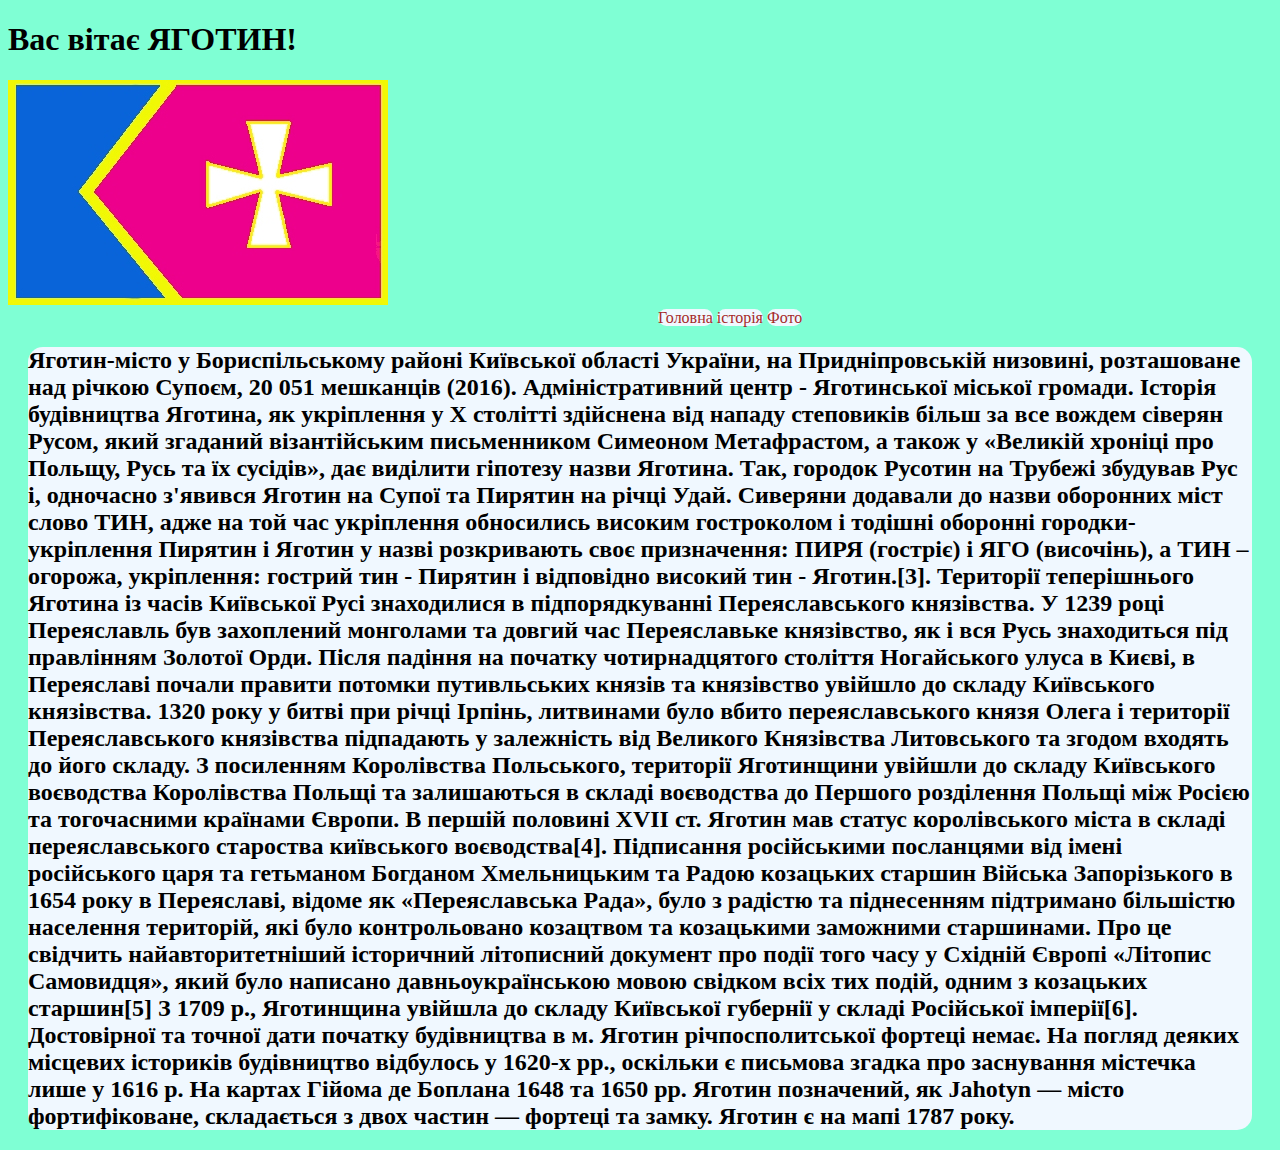
<file: index.html>
<!DOCTYPE html>
<html lang="en">
<head>
    <meta charset="UTF-8">
    <meta http-equiv="X-UA-Compatible" content="IE=edge">
    <meta name="viewport" content="width=device-width, initial-scale=1.0">
    <title>Document</title>
    <link rel="stylesheet" href="./style.css">
</head>
<body class="body">
    <header>
        <div>
            <h1>Вас вітає ЯГОТИН!</h1>
            <img src="./img/Yahotyn_prapor.png" alt="ef">
        </div>
        <div class="direction-tope">
            <a href="./index.html" class="directional-button">Головна</a>
            <a href="./znamenitisy.html" class="directional-button">історія</a>
            <a href="./zoto.html" class="directional-button">Фото</a>
        </div>
    </header>
    <section>
        <h2 class="h21">Яготин-місто у Бориспільському районі Київської області України, на Придніпровській низовині, розташоване над річкою Супоєм, 20 051 мешканців (2016). Адміністративний центр - Яготинської міської громади. Історія будівництва Яготина, як укріплення у X столітті здійснена від нападу степовиків більш за все вождем сіверян Русом, який згаданий візантійським письменником Симеоном Метафрастом, а також у «Великій хроніці про Польщу, Русь та їх сусідів», дає виділити гіпотезу назви Яготина. Так, городок Русотин на Трубежі збудував Рус і, одночасно з'явився Яготин на Супої та Пирятин на річці Удай. Сиверяни додавали до назви оборонних міст слово ТИН, адже на той час укріплення обносились високим гостроколом і тодішні оборонні городки-укріплення Пирятин і Яготин у назві розкривають своє призначення: ПИРЯ (гостріє) і ЯГО (височінь), а ТИН – огорожа, укріплення: гострий тин - Пирятин і відповідно високий тин - Яготин.[3].

            Території теперішнього Яготина із часів Київської Русі знаходилися в підпорядкуванні Переяславського князівства.
            
            У 1239 році Переяславль був захоплений монголами та довгий час Переяславьке князівство, як і вся Русь знаходиться під правлінням Золотої Орди.
            
            Після падіння на початку чотирнадцятого століття Ногайського улуса в Києві, в Переяславі почали правити потомки путивльських князів та князівство увійшло до складу Київського князівства.
            
            1320 року у битві при річці Ірпінь, литвинами було вбито переяславського князя Олега і території Переяславського князівства підпадають у залежність від Великого Князівства Литовського та згодом входять до його складу.
            
            З посиленням Королівства Польського, території Яготинщини увійшли до складу Київського воєводства Королівства Польщі та залишаються в складі воєводства до Першого розділення Польщі між Росією та тогочасними країнами Європи.
            
            В першій половині XVII ст. Яготин мав статус королівського міста в складі переяславського староства київського воєводства[4].
            
            Підписання російськими посланцями від імені російського царя та гетьманом Богданом Хмельницьким та Радою козацьких старшин Війська Запорізького в 1654 року в Переяславі, відоме як «Переяславська Рада», було з радістю та піднесенням підтримано більшістю населення територій, які було контрольовано козацтвом та козацькими заможними старшинами. Про це свідчить найавторитетніший історичний літописний документ про події того часу у Східній Європі «Літопис Самовидця», який було написано давньоукраїнською мовою свідком всіх тих подій, одним з козацьких старшин[5]
            
            З 1709 р., Яготинщина увійшла до складу Київської губернії у складі Російської імперії[6].
            
            Достовірної та точної дати початку будівництва в м. Яготин річпосполитської фортеці немає. На погляд деяких місцевих істориків будівництво відбулось у 1620-х рр., оскільки є письмова згадка про заснування містечка лише у 1616 р. На картах Гійома де Боплана 1648 та 1650 рр. Яготин позначений, як Jahotyn — місто фортифіковане, складається з двох частин — фортеці та замку.
            
            Яготин є на мапі 1787 року.</h2>
    </section>
</body>

</html>
</file>
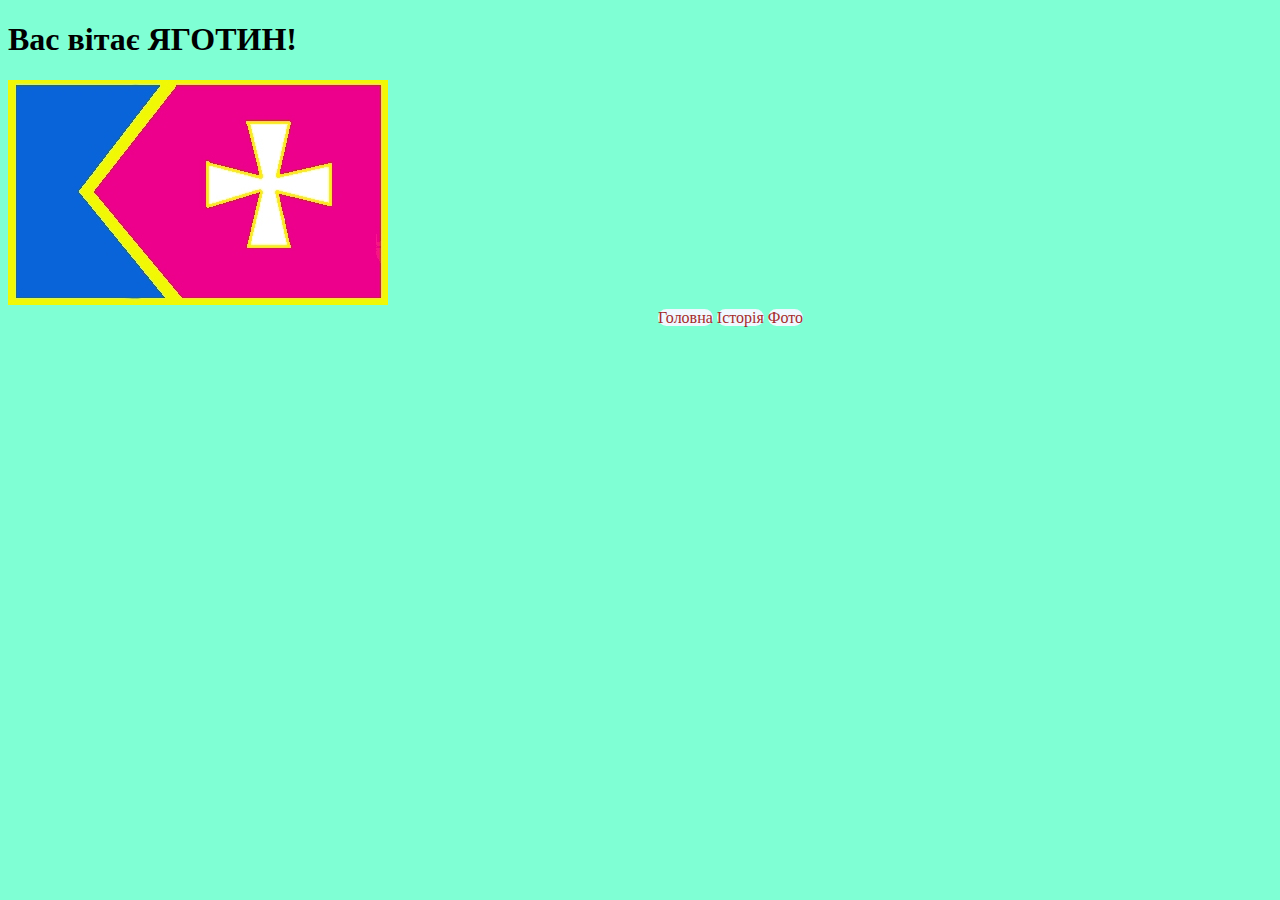
<file: tradisii.html>
<!DOCTYPE html>
<html lang="en">
<head>
    <meta charset="UTF-8">
    <meta http-equiv="X-UA-Compatible" content="IE=edge">
    <meta name="viewport" content="width=device-width, initial-scale=1.0">
    <title>Document</title>
    <link rel="stylesheet" href="./style.css">
</head>
<body class="body">
    <header>
        <div>
            <h1>Вас вітає ЯГОТИН!</h1>
            <img src="./img/Yahotyn_prapor.png" alt="ef">
        </div>
        <div class="direction-tope">
        <a href="./index.html" class="directional-button">Головна</a>
        <a href="./znamenitisy.html" class="directional-button">Історія</a>
        <a href="./zoto.html" class="directional-button">Фото</a>
    </div>
    </header>
</file>
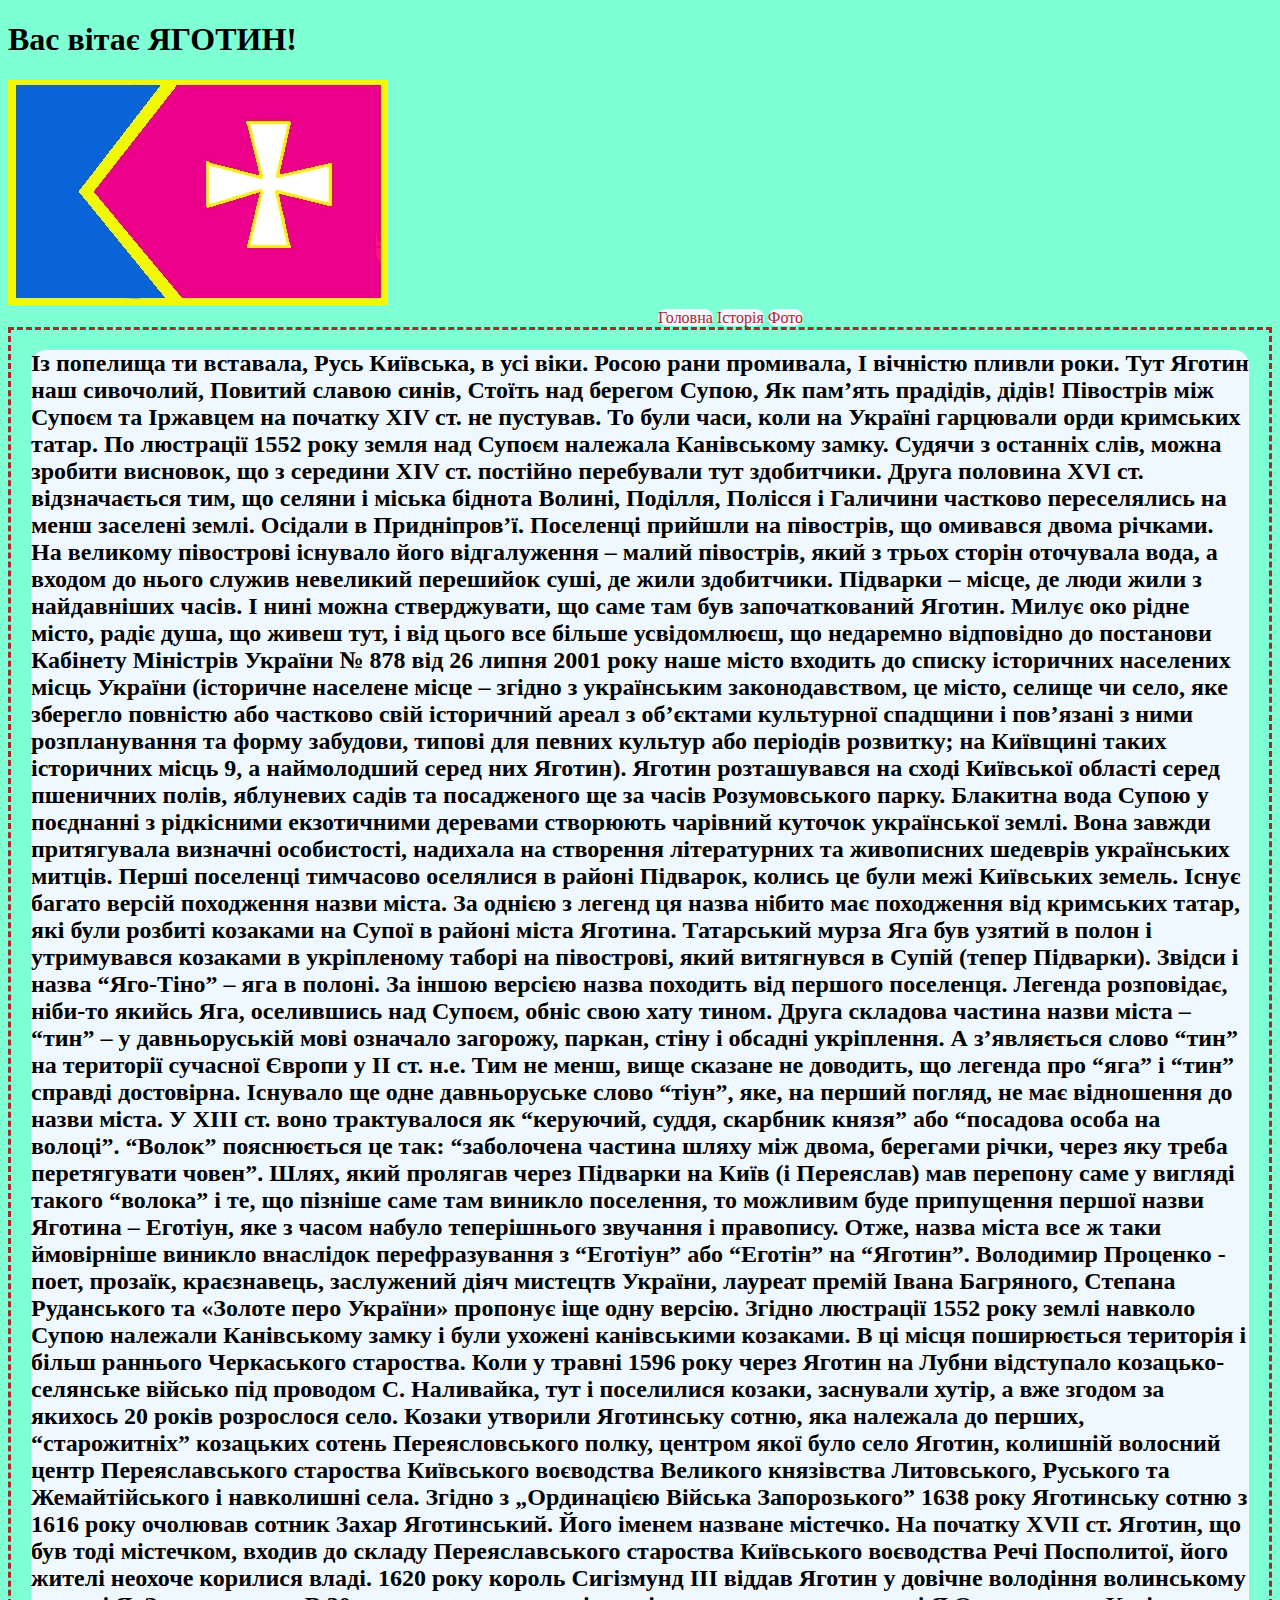
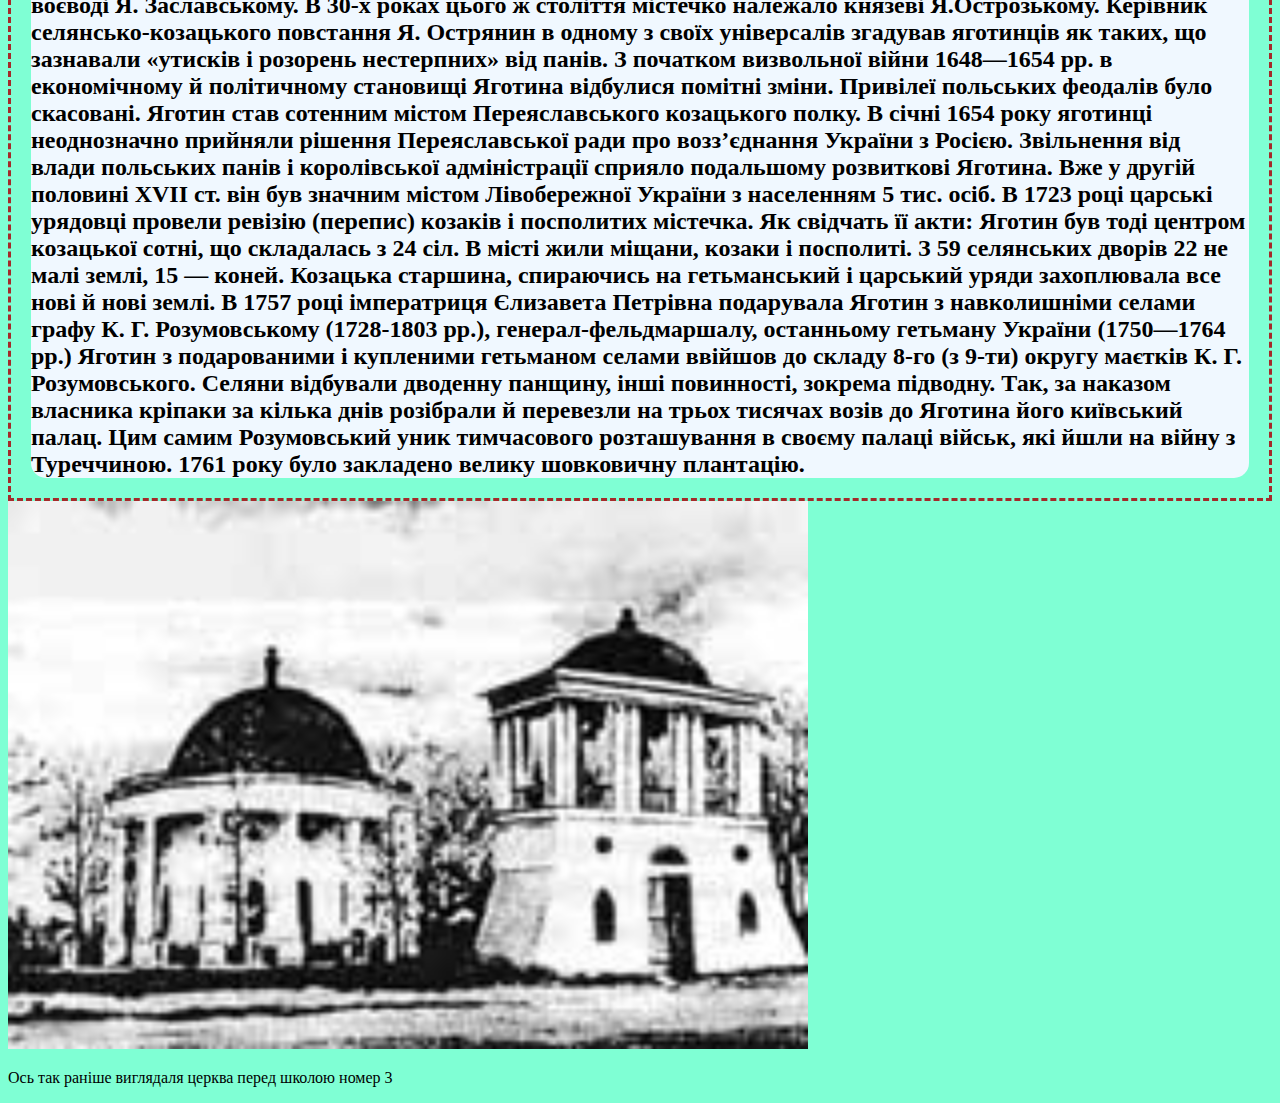
<file: znamenitisy.html>
<!DOCTYPE html>
<html lang="en">

<head>
    <meta charset="UTF-8">
    <meta http-equiv="X-UA-Compatible" content="IE=edge">
    <meta name="viewport" content="width=device-width, initial-scale=1.0">
    <title>Document</title>
    <link rel="stylesheet" href="./style.css">
</head>

<body class="body">
    <header>
        <div>
            <h1>Вас вітає ЯГОТИН!</h1>
            <img src="./img/Yahotyn_prapor.png" alt="ef">
        </div>
        <div class="direction-tope">
            <a href="./index.html" class="directional-button">Головна</a>
            <a href="./znamenitisy.html" class="directional-button">Історія</a>
            <a href="./zoto.html" class="directional-button">Фото</a>
        </div>
    </header>
    <section>
        <div class="gis1">
        <h2 class="h21">Із попелища ти вставала, 
            Русь Київська, в усі віки. 
            Росою рани промивала, 
            І вічністю пливли роки. 
            Тут Яготин наш сивочолий, 
            Повитий славою синів, 
            Стоїть над берегом Супою, 
            Як пам’ять прадідів, дідів! 
             
            
            Півострів між Супоєм та Іржавцем на початку ХІV ст. не пустував. То були часи, коли на Україні гарцювали орди кримських татар. По люстрації 1552 року земля над Супоєм належала Канівському замку. Судячи з останніх слів, можна зробити висновок, що з середини XIV ст. постійно перебували тут здобитчики. 
            
            Друга половина XVI ст. відзначається тим, що селяни і міська біднота Волині, Поділля, Полісся і Галичини частково переселялись на менш заселені землі. Осідали в Придніпров’ї. Поселенці прийшли на півострів, що омивався двома річками. На великому півострові існувало його відгалуження – малий півострів, який з трьох сторін оточувала вода, а входом до нього служив невеликий перешийок суші, де жили здобитчики. Підварки – місце, де люди жили з найдавніших часів. І нині можна стверджувати, що саме там був започаткований Яготин.
            
            Милує око рідне місто, радіє душа, що живеш тут, і від цього все більше усвідомлюєш, що недаремно відповідно до постанови Кабінету Міністрів України № 878 від 26 липня 2001 року наше місто входить до списку історичних населених місць України (історичне населене місце – згідно з українським законодавством, це місто, селище чи село, яке зберегло повністю або частково свій історичний ареал з об’єктами культурної спадщини і пов’язані з ними розпланування та форму забудови, типові для певних культур або періодів розвитку; на Київщині таких історичних місць 9, а наймолодший серед них Яготин). 
            
            Яготин розташувався на сході Київської області серед пшеничних полів, яблуневих садів та посадженого ще за часів Розумовського парку. Блакитна вода Супою у поєднанні з рідкісними екзотичними деревами створюють чарівний куточок української землі. Вона завжди притягувала визначні особистості, надихала на створення літературних та живописних шедеврів українських митців. Перші поселенці тимчасово оселялися в районі Підварок, колись це були межі Київських земель. 
            
            Існує багато версій походження назви міста. За однією з легенд ця назва нібито має походження від кримських татар, які були розбиті козаками на Супої в районі міста Яготина. Татарський мурза Яга був узятий в полон і утримувався козаками в укріпленому таборі на півострові, який витягнувся в Супій (тепер Підварки). Звідси і назва “Яго-Тіно” – яга в полоні. За іншою версією назва походить від першого поселенця. Легенда розповідає, ніби-то якийсь Яга, оселившись над Супоєм, обніс свою хату тином. 
            
            Друга складова частина назви міста – “тин” – у давньоруській мові означало загорожу, паркан, стіну і обсадні укріплення. А з’являється слово “тин” на території сучасної Європи у ІІ ст. н.е. Тим не менш, вище сказане не доводить, що легенда про “яга” і “тин” справді достовірна. Існувало ще одне давньоруське слово “тіун”, яке, на перший погляд, не має відношення до назви міста. У ХІІІ ст. воно трактувалося як “керуючий, суддя, скарбник князя” або “посадова особа на волоці”. “Волок” пояснюється це так: “заболочена частина шляху між двома, берегами річки, через яку треба перетягувати човен”. 
            
            Шлях, який пролягав через Підварки на Київ (і Переяслав) мав перепону саме у вигляді такого “волока” і те, що пізніше саме там виникло поселення, то можливим буде припущення першої назви Яготина – Еготіун, яке з часом набуло теперішнього звучання і правопису. Отже, назва міста все ж таки ймовірніше виникло внаслідок перефразування з “Еготіун” або “Еготін” на “Яготин”. 
            
            Володимир Проценко - поет, прозаїк, краєзнавець, заслужений діяч мистецтв України, лауреат премій Івана Багряного, Степана Руданського та «Золоте перо України» пропонує іще одну версію. Згідно люстрації 1552 року землі навколо Супою належали Канівському замку і були ухожені канівськими козаками. В ці місця поширюється територія і більш раннього Черкаського староства. Коли у травні 1596 року через Яготин на Лубни відступало козацько-селянське військо під проводом С. Наливайка, тут і поселилися козаки, заснували хутір, а вже згодом за якихось 20 років розрослося село. Козаки утворили Яготинську сотню, яка належала до перших, “старожитніх” козацьких сотень Переясловського полку, центром якої було село Яготин, колишній волосний центр Переяславського староства Київського воєводства Великого князівства Литовського, Руського та Жемайтійського і навколишні села. Згідно з „Ординацією Війська Запорозького” 1638 року Яготинську сотню з 1616 року очолював сотник Захар Яготинський. Його іменем назване містечко. 
            
            На початку XVII ст. Яготин, що був тоді містечком, входив до складу Переяславського староства Київського воєводства Речі Посполитої, його жителі неохоче корилися владі. 1620 року король Сигізмунд III віддав Яготин у довічне володіння волинському воєводі Я. Заславському. В 30-х роках цього ж століття містечко належало князеві Я.Острозькому. Керівник селянсько-козацького повстання Я. Острянин в одному з своїх універсалів згадував яготинців як таких, що зазнавали «утисків і розорень нестерпних» від панів. 
            
            З початком визвольної війни 1648—1654 pp. в економічному й політичному становищі Яготина відбулися помітні зміни. Привілеї польських феодалів було скасовані. Яготин став сотенним містом Переяславського козацького полку. В січні 1654 року яготинці неоднозначно прийняли рішення Переяславської ради про возз’єднання України з Росією. 
            
            Звільнення від влади польських панів і королівської адміністрації сприяло подальшому розвиткові Яготина. Вже у другій половині XVIІ ст. він був значним містом Лівобережної України з населенням 5 тис. осіб. В 1723 році царські урядовці провели ревізію (перепис) козаків і посполитих містечка. Як свідчать її акти: Яготин був тоді центром козацької сотні, що складалась з 24 сіл. В місті жили міщани, козаки і посполиті. З 59 селянських дворів 22 не малі землі, 15 — коней. 
            
            Козацька старшина, спираючись на гетьманський і царський уряди захоплювала все нові й нові землі. В 1757 році імператриця Єлизавета Петрівна подарувала Яготин з навколишніми селами графу К. Г. Розумовському (1728-1803 pp.), генерал-фельдмаршалу, останньому гетьману України (1750—1764 pp.) Яготин з подарованими і купленими гетьманом селами ввійшов до складу 8-го (з 9-ти) округу маєтків К. Г. Розумовського. Селяни відбували дводенну панщину, інші повинності, зокрема підводну. Так, за наказом власника кріпаки за кілька днів розібрали й перевезли на трьох тисячах возів до Яготина його київський палац. Цим самим Розумовський уник тимчасового розташування в своєму палаці військ, які йшли на війну з Туреччиною. 1761 року було закладено велику шовковичну плантацію.</h2>
        </div>
        <img src="./img/4160ec309a4e77baa7efad42f9694928.jpg" class="moto12" alt="a">
        <p>Ось так раніше виглядаля церква перед школою номер 3</p>
    </section>
</body>

</html>
</file>
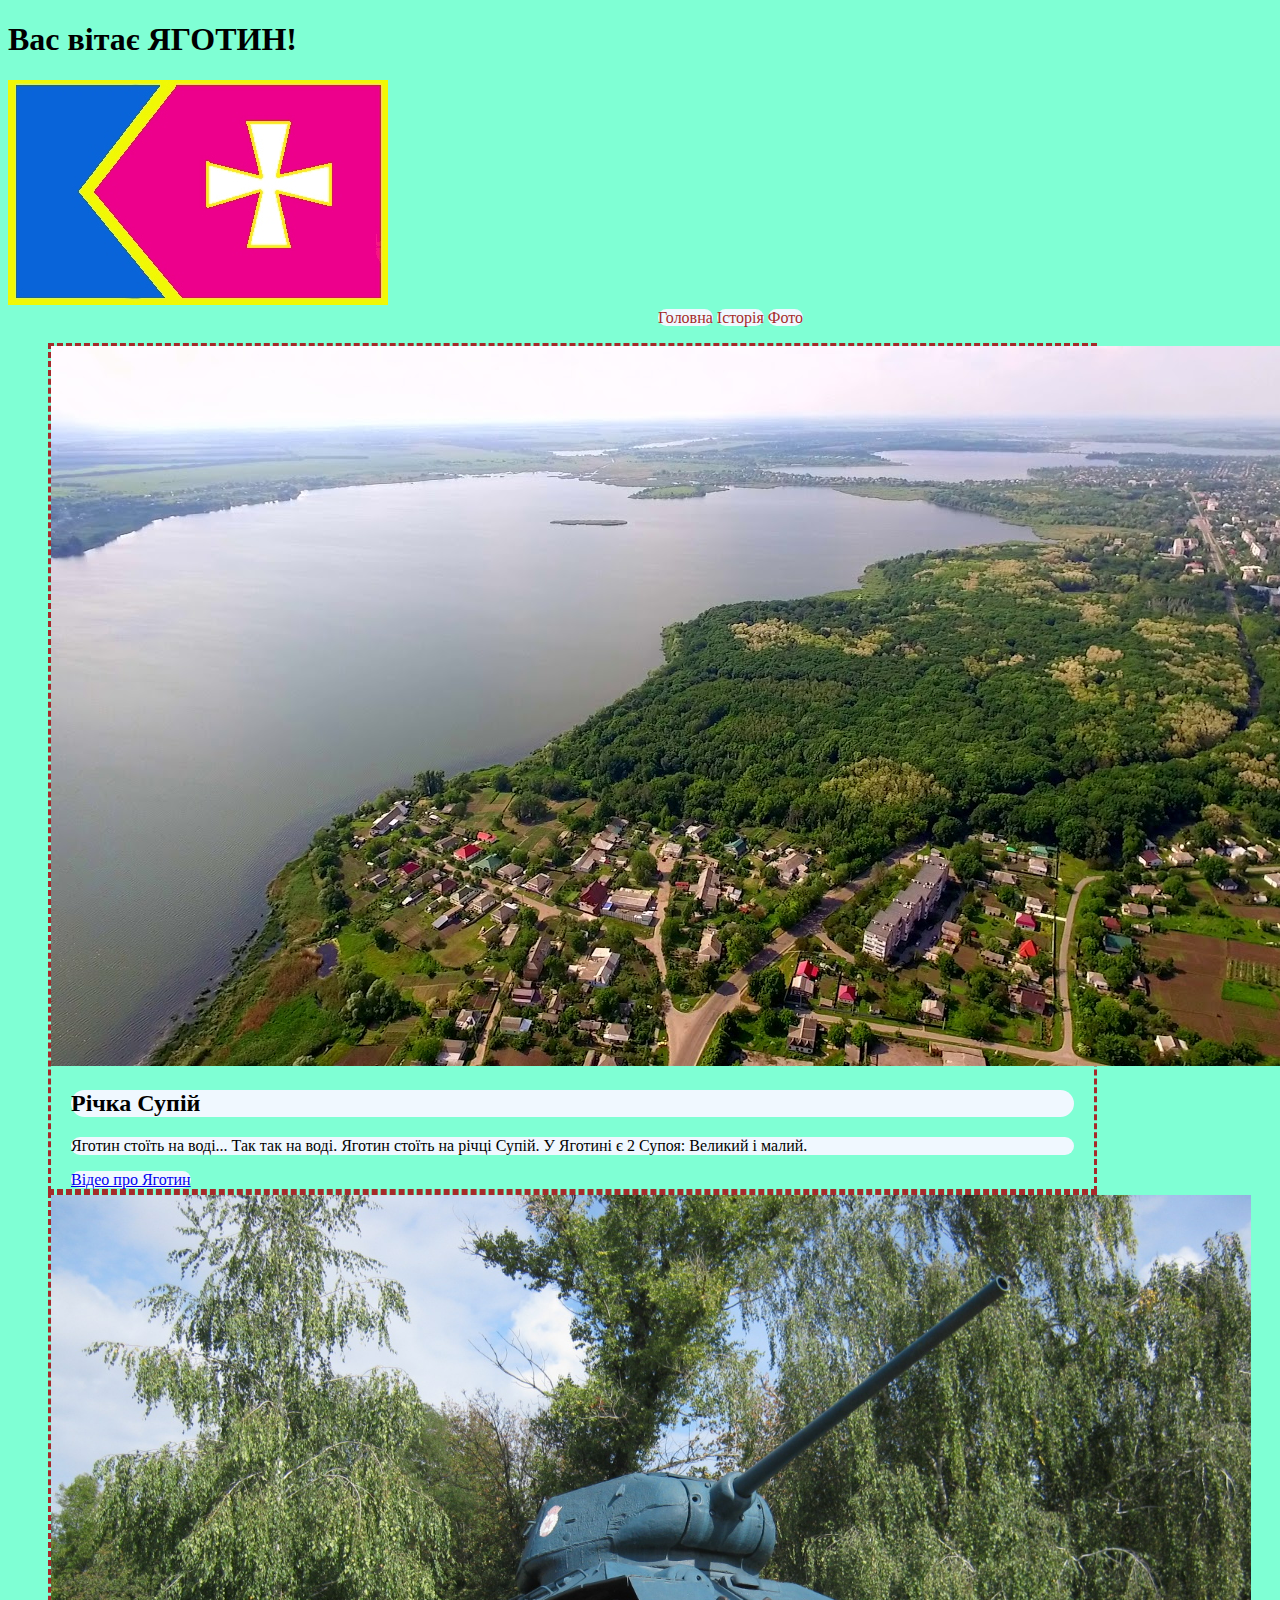
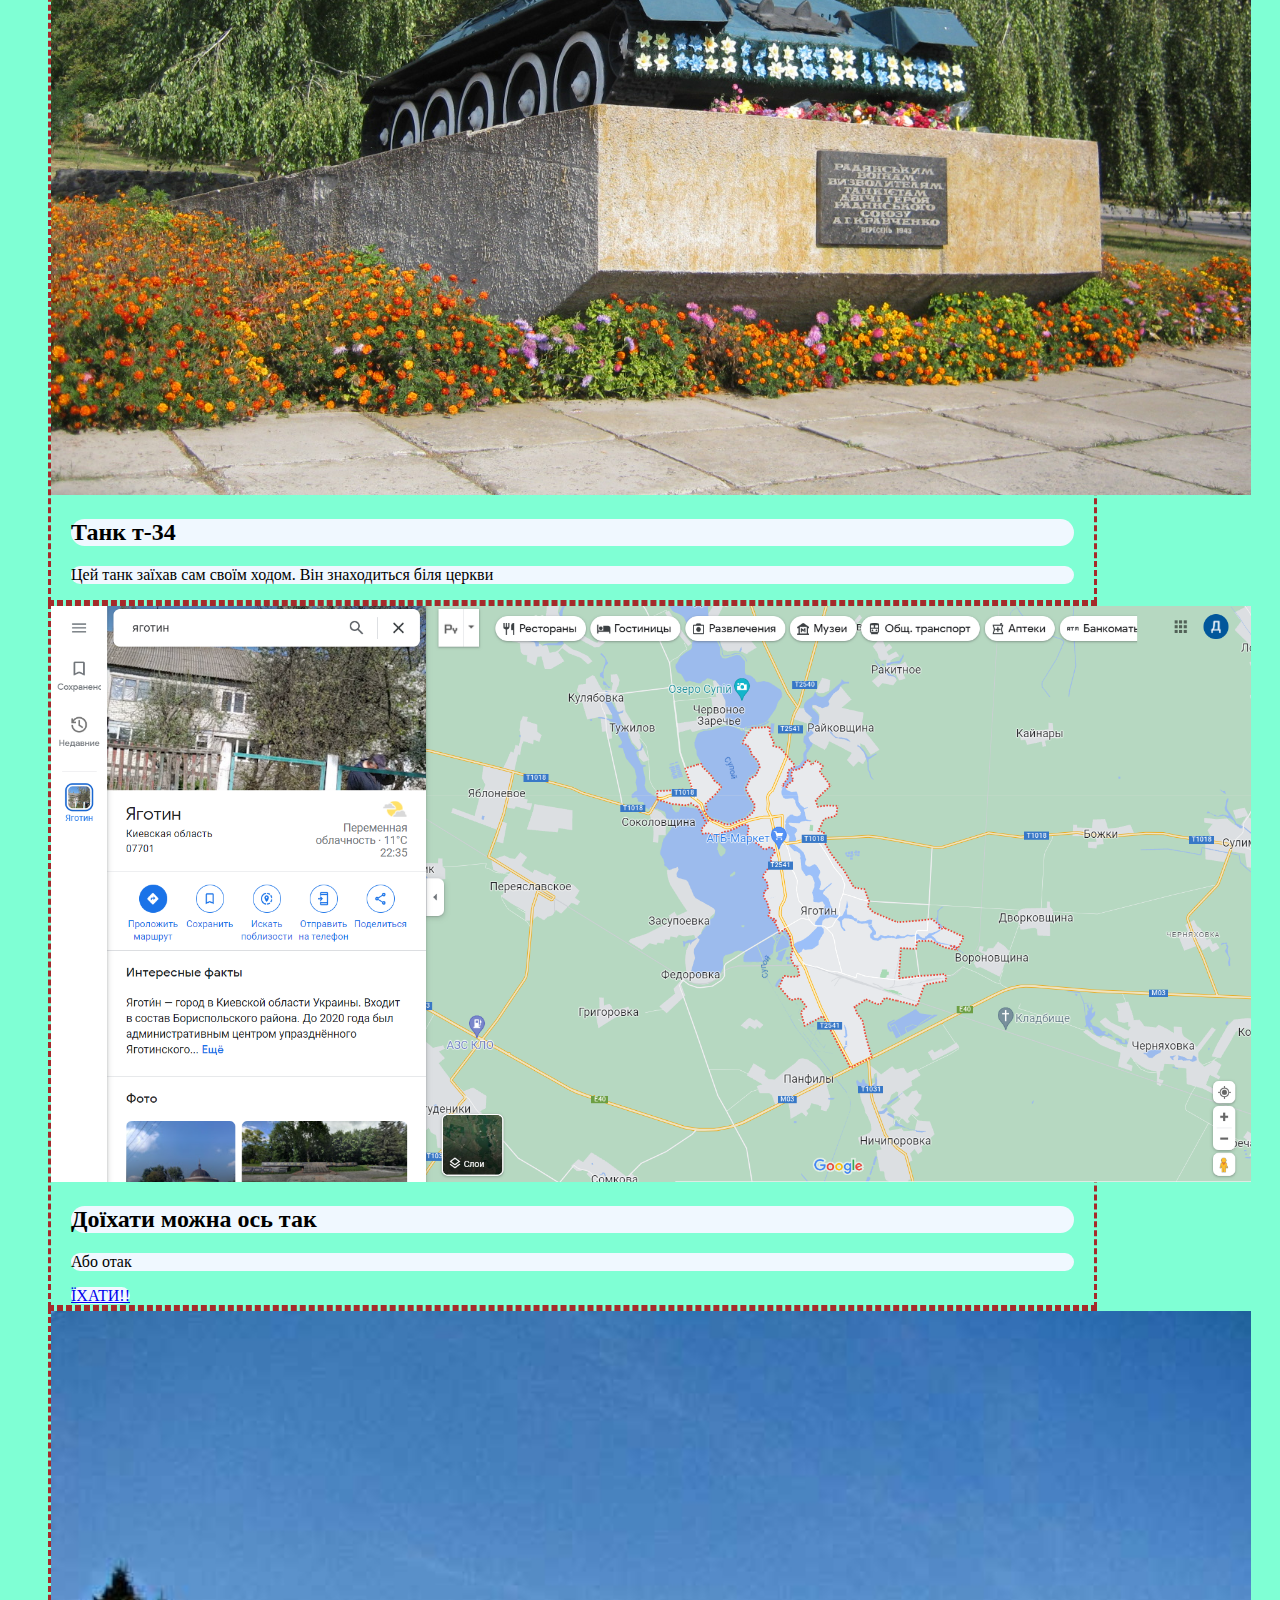
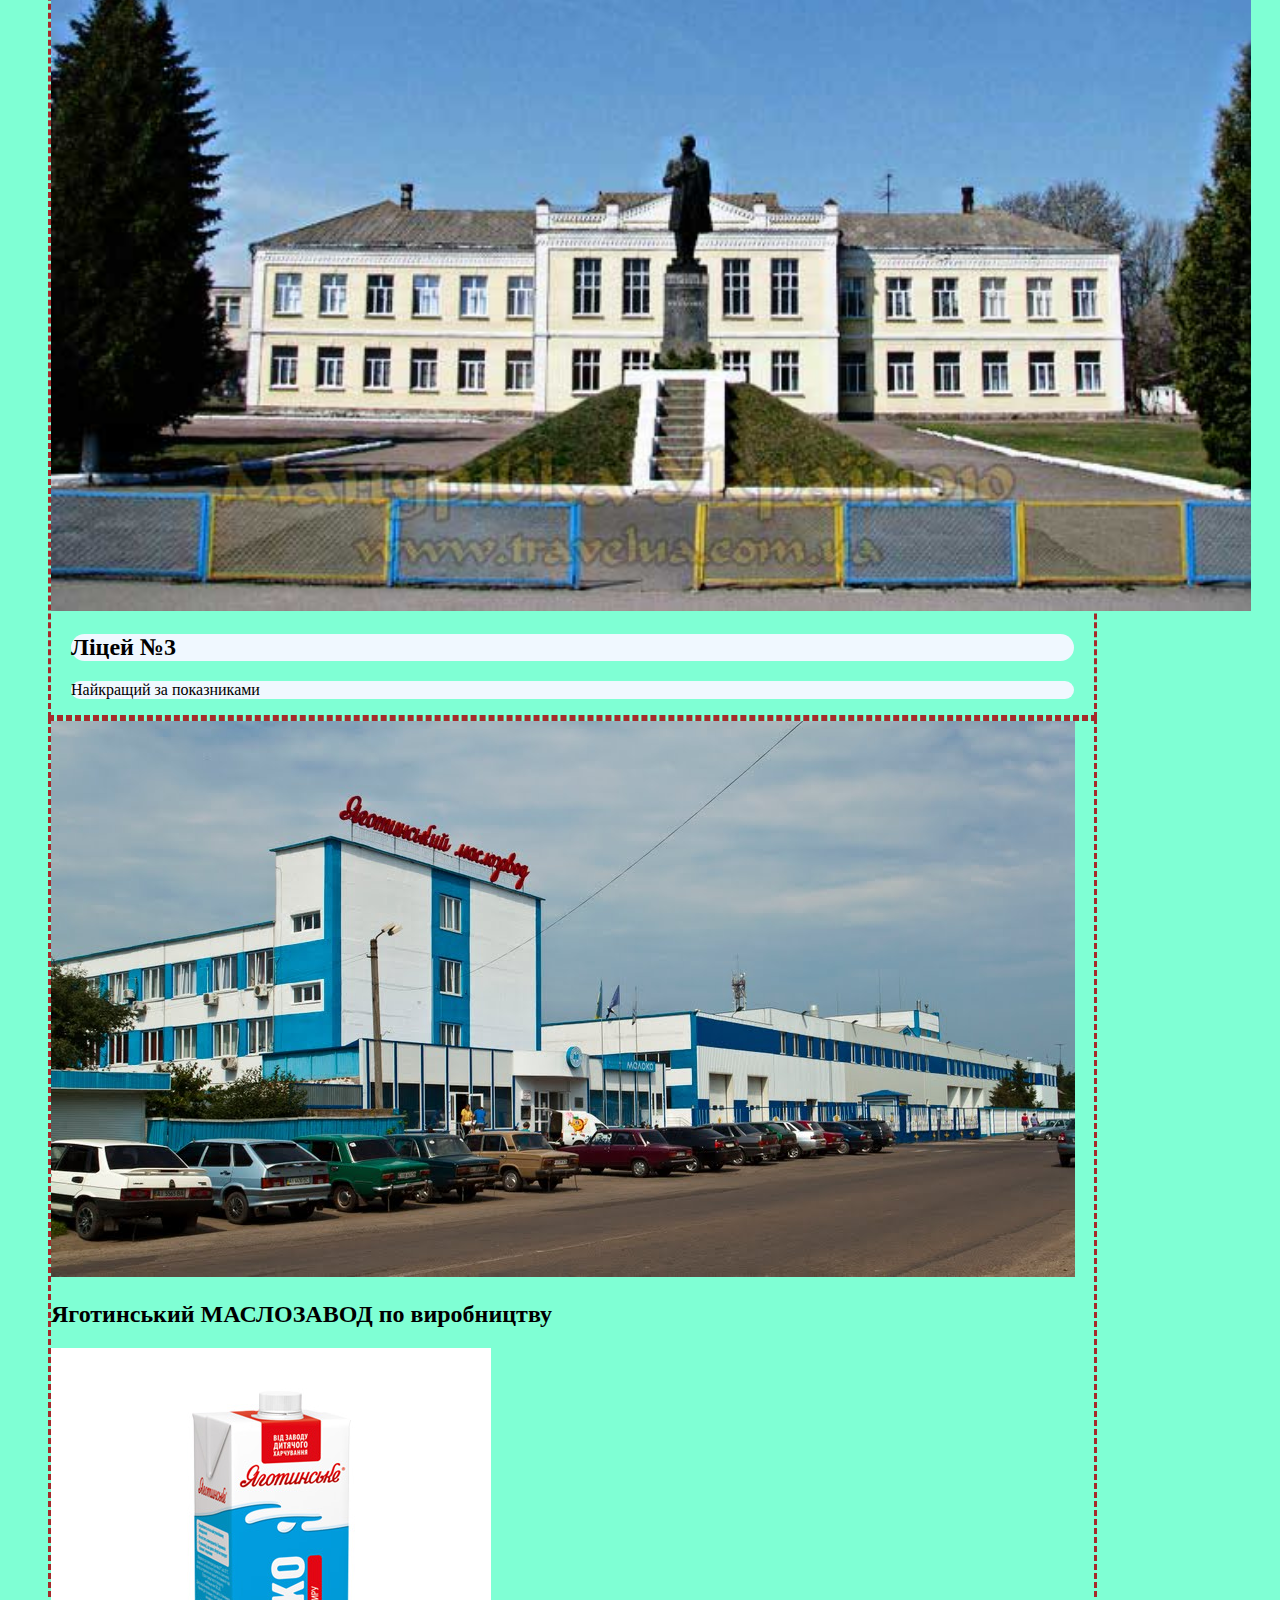
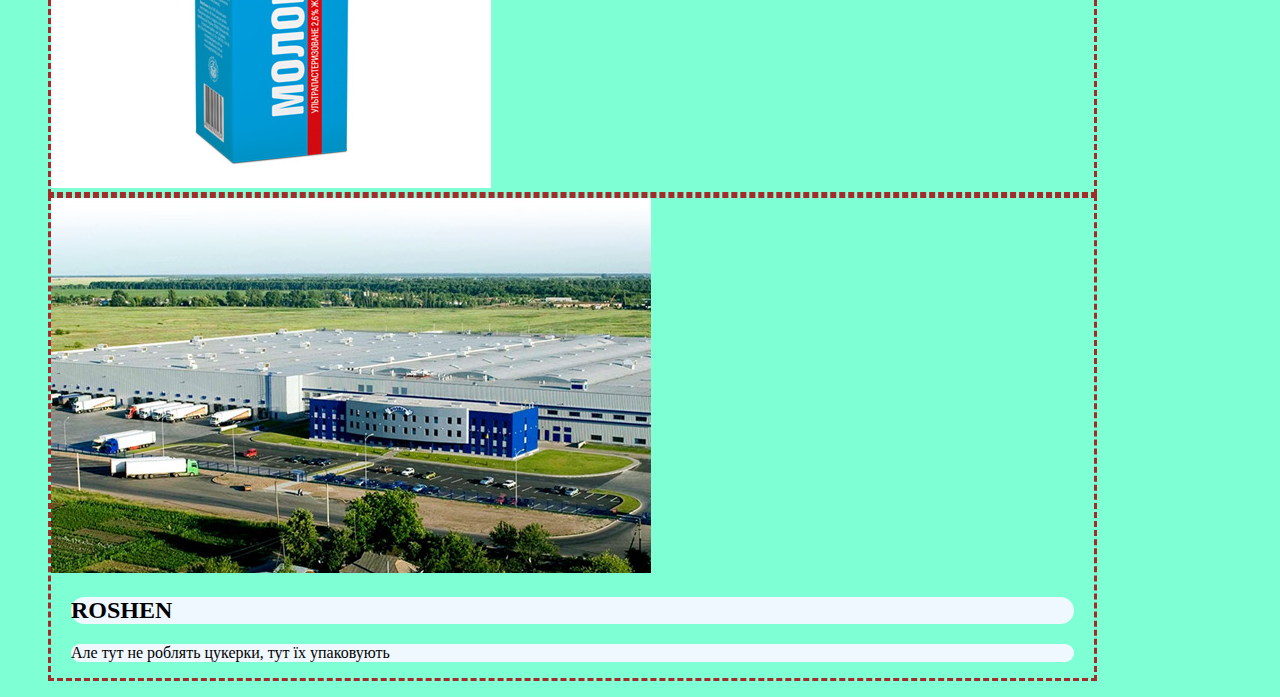
<file: zoto.html>
<!DOCTYPE html>
<html lang="en">
<head>
    <meta charset="UTF-8">
    <meta http-equiv="X-UA-Compatible" content="IE=edge">
    <meta name="viewport" content="width=device-width, initial-scale=1.0">
    <title>Document</title>
    <link rel="stylesheet" href="./style.css">
</head>
<body class="body">
    <header>
        <div>
            <h1>Вас вітає ЯГОТИН!</h1>
            <img src="./img/Yahotyn_prapor.png" alt="ef">
        </div>
        <div class="direction-tope">
            <a href="./index.html" class="directional-button">Головна</a>
            <a href="./znamenitisy.html" class="directional-button">Історія</a>
            <a href="./zoto.html" class="directional-button">Фото</a>
        </div>
    </header>
</body>
    <section>
        <ul class="ul-4">
            <li class="li-4">
                <img src="./img/maxresdefault.jpg" alt="ea">
                <h2 class="h21">Річка Супій</h2>
                <p class="h21">Яготин стоїть на воді... Так так на воді. Яготин стоїть на річці Супій. У Яготині є 2 Супоя: Великий і малий.</p>
                <a href="https://www.youtube.com/watch?v=aY_5vN75tD4" class="h21">Відео про Яготин</a>
            </li>
            <li class="li-4">
                <img src="./img/Пам'ятник_(Танк-Т-34)_Яготин.jpg" class="moto1" alt="sf">
                <h2 class="h21">Танк т-34</h2>
                <p class="h21">Цей танк заїхав сам своїм ходом. Він знаходиться біля церкви</p>
            </li>
            <li class="li-4">
                <img src="./img/Screenshot 2023-05-02 223606.png" class="moto1"  alt="w">
                <h2 class="h21">Доїхати можна ось так </h2>
                <p class="h21">Або отак</p>
                <a href="https://www.google.com/maps/place/%D0%AF%D0%B3%D0%BE%D1%82%D0%B8%D0%BD,+%D0%9A%D0%B8%D0%B5%D0%B2%D1%81%D0%BA%D0%B0%D1%8F+%D0%BE%D0%B1%D0%BB%D0%B0%D1%81%D1%82%D1%8C,+07701/@50.26075,31.7081574,12z/data=!3m1!4b1!4m6!3m5!1s0x40d44d1ffb3f9677:0x92fe7ba427f818f7!8m2!3d50.2568193!4d31.781765!16zL20vMGd0NGNz" class="h21">ЇХАТИ!!</a>
            </li>
            <li class="li-4">
                <img src="./img/1045.jpg" alt="s" class="moto1">
                <h2 class="h21">Ліцей №3</h2>
                <p class="h21">Найкращий за показниками</p>
            </li>
            <li class="li-4">
                <img src="./img/56037634.jpg" alt="grs">
                <h2>Яготинський МАСЛОЗАВОД по виробництву</h2>
                <img src="./img/30.jpg" alt="">
            </li>
            <li class="li-4">
                <img src="./img/roshen.jpg" alt="dw">
                <h2 class="h21">ROSHEN</h2>
                <p class="h21">Але тут не роблять цукерки, тут їх упаковують</p>
            </li>
        </ul>
    </section>
</html>
</file>
<file: style.css>
.body {
    background-color: aquamarine;
}

.direction-tope {
    margin-left: 650px;
}

.directional-button {
    color: brown;
    text-decoration: none;
    background-color: aliceblue;
    border-radius: 15px;
}

.gis1 {
    border: dashed brown;
}

.h21 {
    margin-left: 20px;
    margin-right: 20px;
    background-color: aliceblue;
    border-radius: 15px;
}

.moto12 {
    width: 800px;
}

.li-4 {
    list-style: none;
    border: dashed brown;
    margin-right: 175px;
}

.moto1 {
    width: 1200px;
}

.ul-4 {
    gap: 90px;
}
</file>
